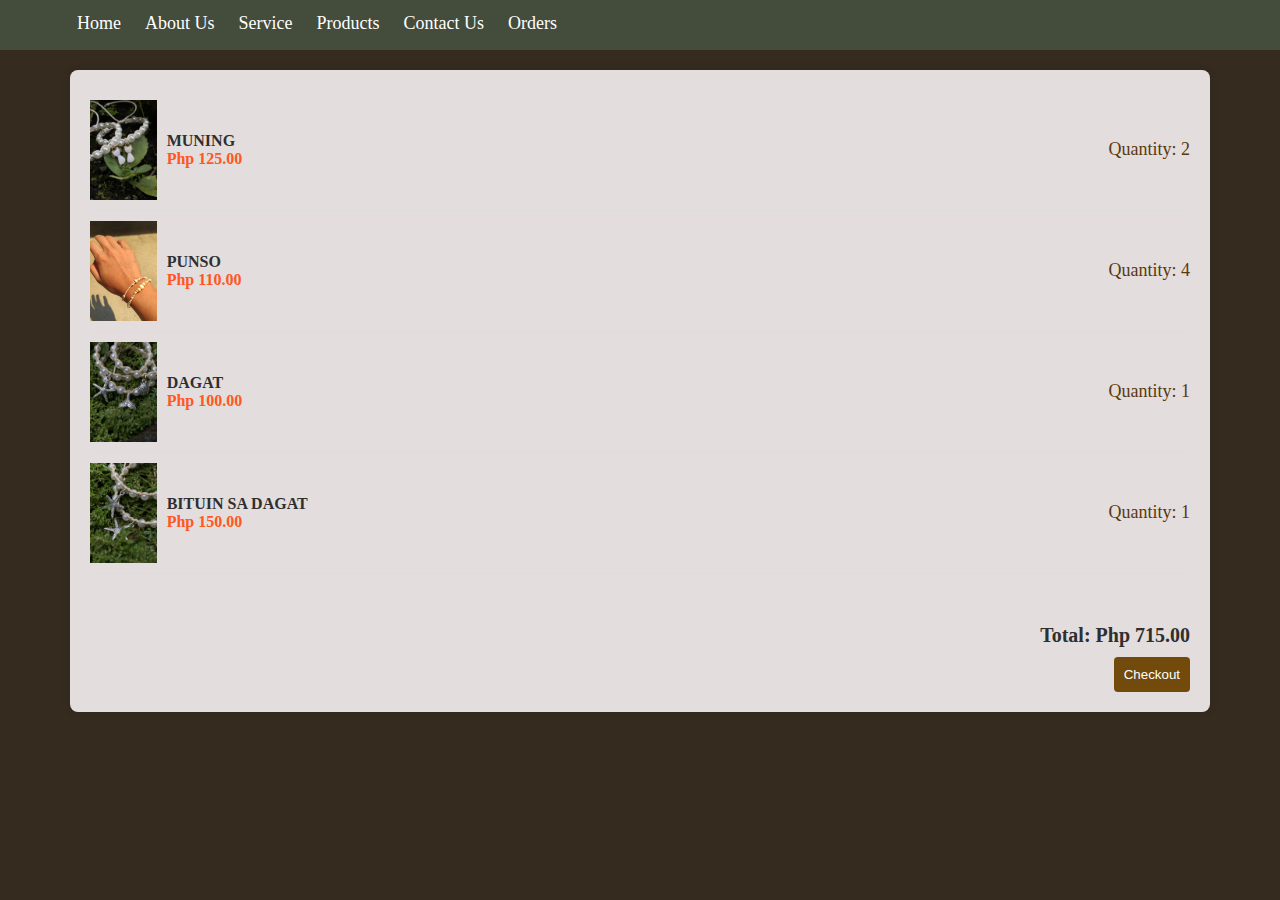
<file: orders.html>
<!DOCTYPE html>
<html lang="en">
<head>
    <meta charset="UTF-8">
    <meta name="viewport" content="width=device-width, initial-scale=1.0">
    <title>E-commerce</title>
    <style>
        body {
            margin: 0;
            width: 100%;
            background-color: #352b1f;
            color: #2f2f2f;
        }

        header {
            background: #444c3c;
            position: sticky;
            top: 0;
            z-index: 1;
            width: 100%;
            height: 50px;
            margin-bottom: 0px;
            }

        .cart-container {
            width: 1100px;
            margin: 20px auto;
            background-color: #e3dddd; 
            padding: 20px;
            border-radius: 8px;
            box-shadow: 0 0 10px rgba(0, 0, 0, 0.1);
        }

        .cart-item {
            border-bottom: 1px solid #ddd;
            padding: 10px 0;
            display: flex;
            justify-content: space-between;
            align-items: center;
        }

        .product-image {
            max-width: 100px;
            max-height: 100px;
            margin-right: 10px;
        }

        .product-details {
            flex-grow: 1;
        }

        .product-name {
            font-weight: bold;
        }

        .product-price {
            color: #ff5722;
            font-weight: bold;
        }

        .cart-total {
            margin-top: 50px;
            text-align: right;
            font-weight: bold;
            font-size: 20px;
        }

        .checkout-btn {
            background-color: #714a0c;
            color: #fff;
            margin-top: 10px;
            padding: 10px;
            border: none;
            border-radius: 4px;
            cursor: pointer;
        }

        .NavBar {
            display: flex;
            justify-content: space-between;
            align-items: center;
            padding-left: 5%;
            padding-right: 5%;
            padding-top: 10px;
            padding-bottom: 0%;
            }

        nav a {
            text-decoration: none;
            font-size: large;
            color: #ffffff;
            margin: 0 10px;
            }

        nav a:hover {
            color: #be9661;
            }
        
        .checkout-btn:hover {
            background-color: #5a3910;
        }
        .quantity {
            font-size: large;
            color:#5a3910;
        }
    </style>
</head>
<body>

 <header>
        <nav class="NavBar">
            <table class="NAVButton">
                <tr>
                    <td><a href="homePage.html">Home</a></td>
                    <td><a href="homePage.html#Aboutus">About Us</a></td>
                    <td><a href="homePage.html#footer">Service</a></td>
                    <td><a href="homePage.html#products">Products</a></td>
                    <td><a href="homePage.html#footer">Contact Us</a></td>
                    <td><a href="orders.html">Orders</a></td>
                </tr>
            </table>
        </nav>
    </header>

<div class="cart-container">
    <div class="cart-item">
        <img class="product-image" src="featured1.png" alt="Product Image">
        <div class="product-details">
            <div class="product-name">MUNING</div>
            <div class="product-price">Php 125.00</div>
        </div>
        <div class="quantity">Quantity: 2</div>
    </div>

    <div class="cart-item">
        <img class="product-image" src="new1.png" alt="Product Image">
        <div class="product-details">
            <div class="product-name">PUNSO</div>
            <div class="product-price">Php 110.00</div>
        </div>
        <div class="quantity">Quantity: 4</div>
    </div>

    <div class="cart-item">
        <img class="product-image" src="featured2.png" alt="Product Image">
        <div class="product-details">
            <div class="product-name">DAGAT</div>
            <div class="product-price">Php 100.00</div>
        </div>
        <div class="quantity">Quantity: 1</div>
    </div>

    <div class="cart-item">
        <img class="product-image" src="new2.png" alt="Product Image">
        <div class="product-details">
            <div class="product-name">BITUIN SA DAGAT</div>
            <div class="product-price">Php 150.00</div>
        </div>
        <div class="quantity">Quantity: 1</div>
    </div>

    <div class="cart-total">
        <div>Total: Php 715.00</div>
        <button class="checkout-btn">Checkout</button>
    </div>
</div>

</body>
</html>
</file>
